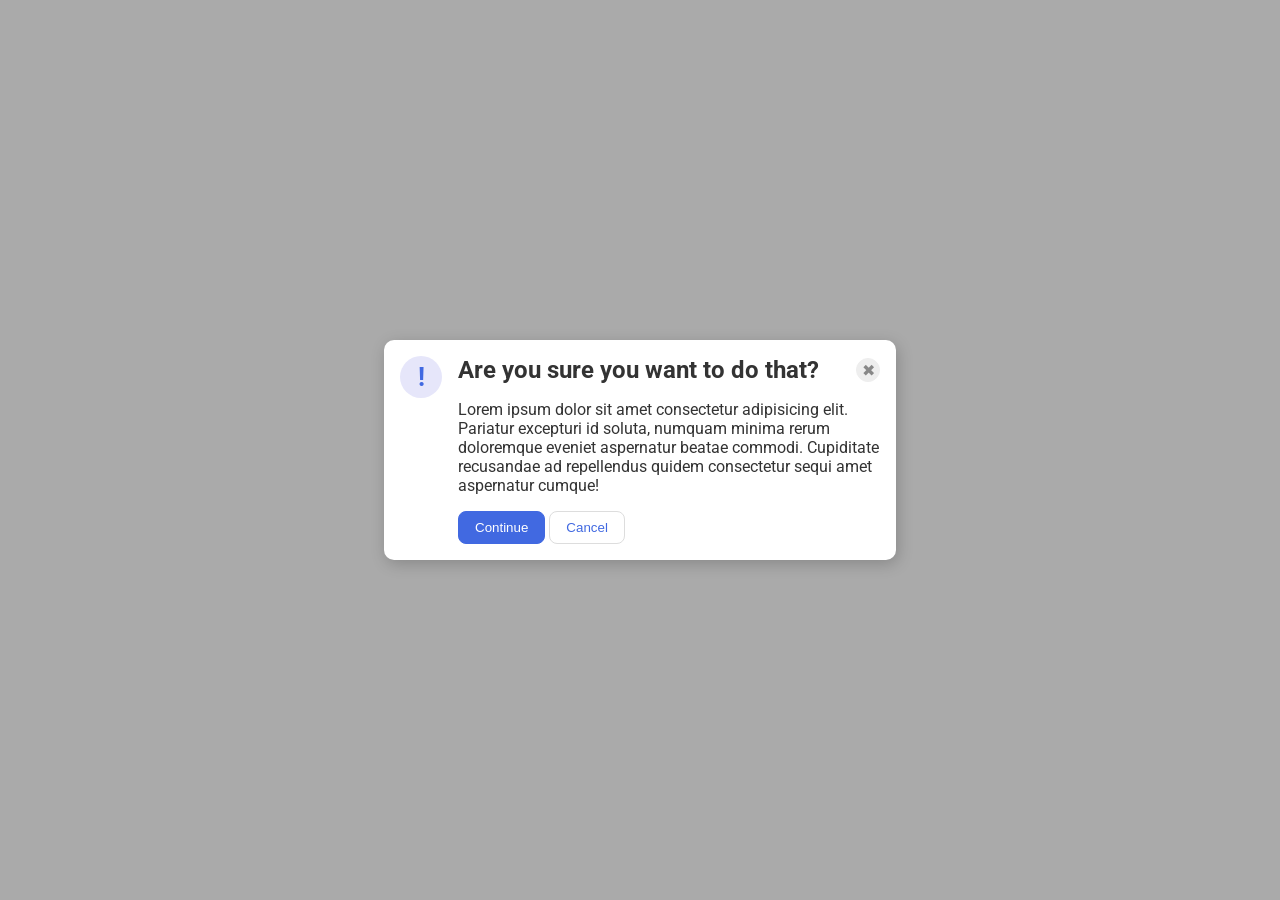
<file: foundations/flex/05-flex-modal/index.html>
<!DOCTYPE html>
<html lang="en">
  <head>
    <meta charset="UTF-8">
    <meta http-equiv="X-UA-Compatible" content="IE=edge">
    <meta name="viewport" content="width=device-width, initial-scale=1.0">
    <link rel="stylesheet" href="style.css">
    <title>Modal</title>
  </head>
  <body>
    <div class="modal">
      <div class="icon">!</div>
      <div class="content">
        <div class="header-container">
          <div class="header">Are you sure you want to do that?</div>
          <button class="close-button">✖</button>
        </div>
        <div class="text">Lorem ipsum dolor sit amet consectetur adipisicing elit. Pariatur excepturi id soluta, numquam minima rerum doloremque eveniet aspernatur beatae commodi. Cupiditate recusandae ad repellendus quidem consectetur sequi amet aspernatur cumque!</div>
        <div class="buttons">
          <button class="continue">Continue</button>
          <button class="cancel">Cancel</button>
        </div>
      </div>
    </div>
  </body>
</html>
</file>
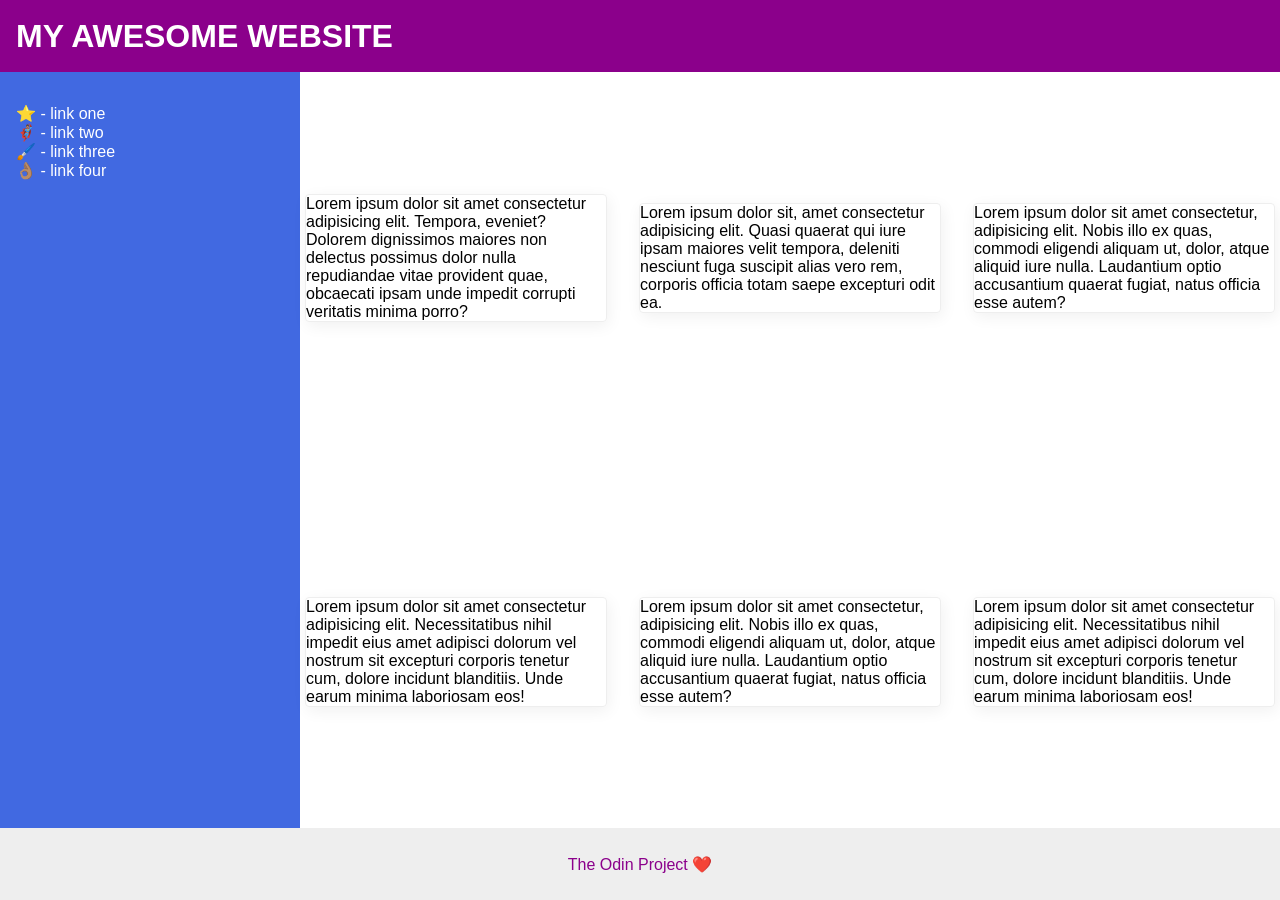
<file: foundations/flex/07-flex-layout-2/index.html>
<!DOCTYPE html>
<html lang="en">
  <head>
    <meta charset="UTF-8">
    <meta http-equiv="X-UA-Compatible" content="IE=edge">
    <meta name="viewport" content="width=device-width, initial-scale=1.0">
    <title>The Holy Grail</title>
    <link rel="stylesheet" href="style.css">
  </head>
  <body>
    <div class="header">
      MY AWESOME WEBSITE
    </div>

    <div class="content">
      <div class="sidebar">
        <ul>
          <li><a href="#">⭐ - link one</a></li>
          <li><a href="#">🦸🏽‍♂️ - link two</a></li>
          <li><a href="#">🖌️ - link three</a></li>
          <li><a href="#">👌🏽 - link four</a></li>
        </ul>
      </div>
      
      <div class="cards">
        <div class="card">Lorem ipsum dolor sit amet consectetur adipisicing elit. Tempora, eveniet? Dolorem dignissimos maiores non delectus possimus dolor nulla repudiandae vitae provident quae, obcaecati ipsam unde impedit corrupti veritatis minima porro?</div>
        <div class="card">Lorem ipsum dolor sit, amet consectetur adipisicing elit. Quasi quaerat qui iure ipsam maiores velit tempora, deleniti nesciunt fuga suscipit alias vero rem, corporis officia totam saepe excepturi odit ea.</div>
        <div class="card">Lorem ipsum dolor sit amet consectetur, adipisicing elit. Nobis illo ex quas, commodi eligendi aliquam ut, dolor, atque aliquid iure nulla. Laudantium optio accusantium quaerat fugiat, natus officia esse autem?</div>
        <div class="card">Lorem ipsum dolor sit amet consectetur adipisicing elit. Necessitatibus nihil impedit eius amet adipisci dolorum vel nostrum sit excepturi corporis tenetur cum, dolore incidunt blanditiis. Unde earum minima laboriosam eos!</div>
        <div class="card">Lorem ipsum dolor sit amet consectetur, adipisicing elit. Nobis illo ex quas, commodi eligendi aliquam ut, dolor, atque aliquid iure nulla. Laudantium optio accusantium quaerat fugiat, natus officia esse autem?</div>
        <div class="card">Lorem ipsum dolor sit amet consectetur adipisicing elit. Necessitatibus nihil impedit eius amet adipisci dolorum vel nostrum sit excepturi corporis tenetur cum, dolore incidunt blanditiis. Unde earum minima laboriosam eos!</div>
      </div>


    </div>
    
    
    
    <div class="footer">
      The Odin Project ❤️
    </div>
  </body>
</html>
</file>
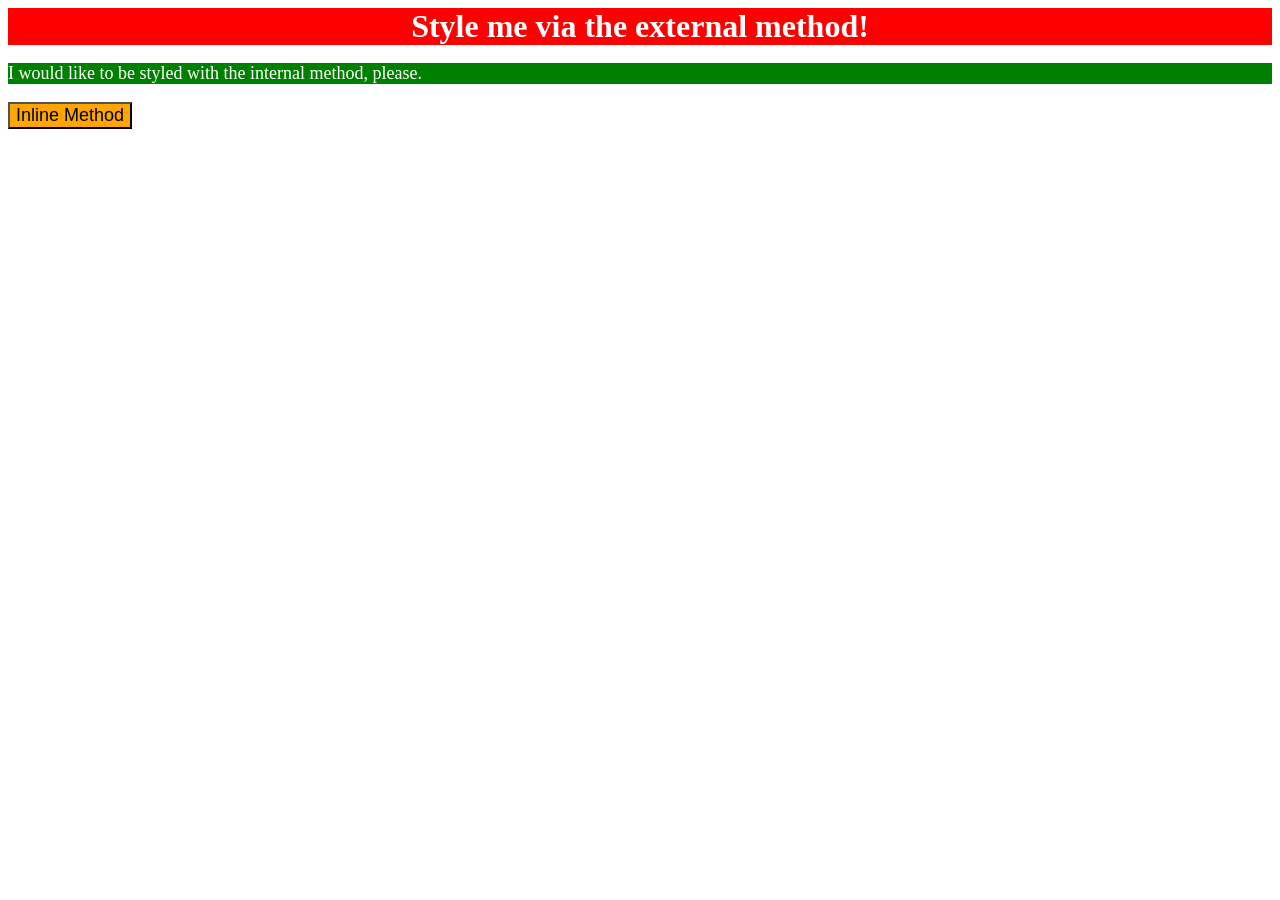
<file: foundations/intro-to-css/01-css-methods/index.html>
<!DOCTYPE html>
<html lang="en">
  <head>
    <meta charset="UTF-8">
    <meta http-equiv="X-UA-Compatible" content="IE=edge">
    <meta name="viewport" content="width=device-width, initial-scale=1.0">
    <title>Methods for Adding CSS</title>
    <style>
      p {
        color: white;
        background-color: green;
        font-size: 18px;
      }
    </style>
    <link rel="stylesheet" href="index.css">
  </head>
  <body>
    <div>Style me via the external method!</div>
    <p>I would like to be styled with the internal method, please.</p>
    <button style="background-color: orange; font-size: 18px;">Inline Method</button>
  </body>
</html>
</file>
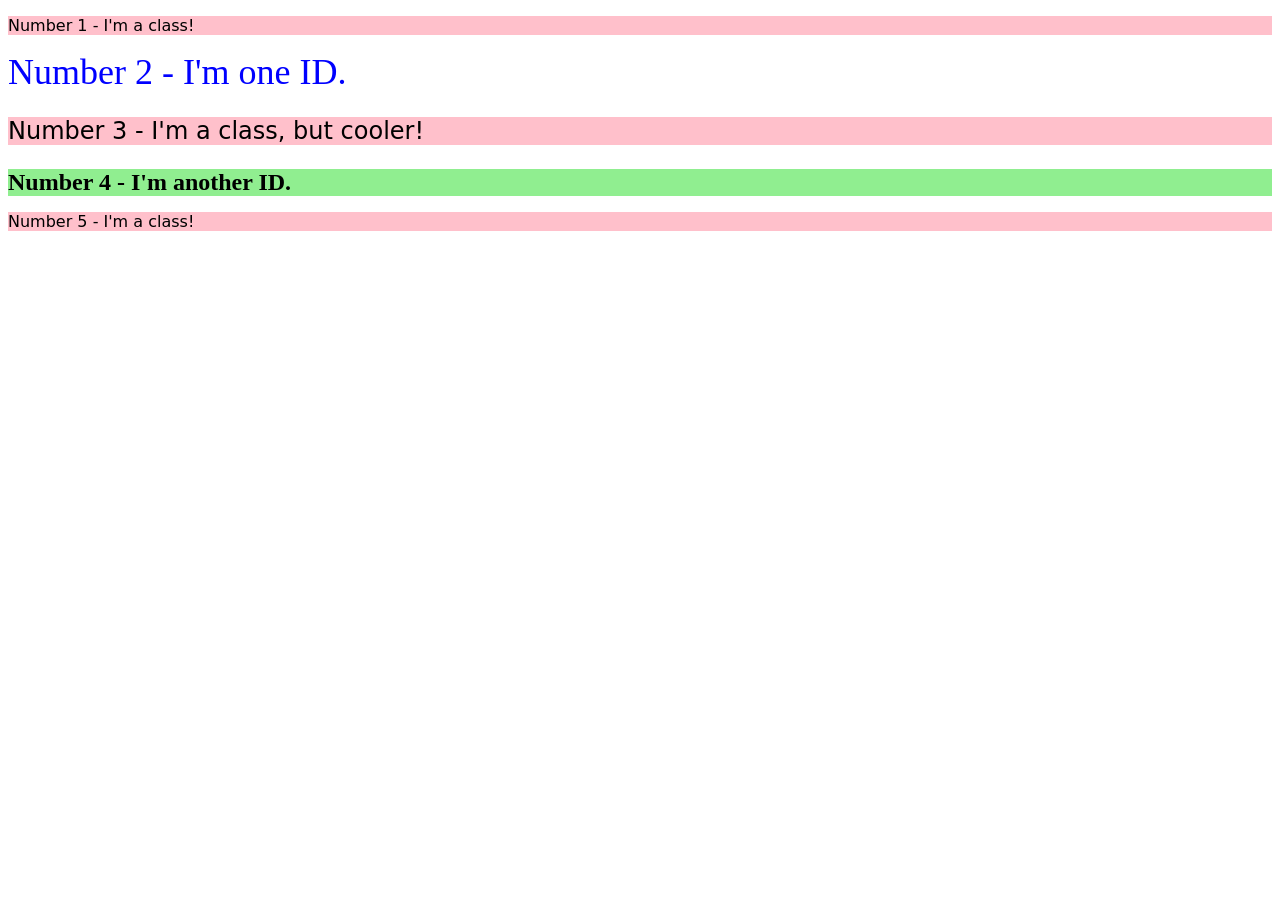
<file: foundations/intro-to-css/02-class-id-selectors/index.html>
<!DOCTYPE html>
<html lang="en">
  <head>
    <meta charset="UTF-8">
    <meta http-equiv="X-UA-Compatible" content="IE=edge">
    <meta name="viewport" content="width=device-width, initial-scale=1.0">
    <title>Class and ID Selectors</title>
    <link rel="stylesheet" href="style.css">
  </head>
  <body>
    <p class="odd">Number 1 - I'm a class!</p>
    <div id="second">Number 2 - I'm one ID.</div>
    <p class="odd" id="third">Number 3 - I'm a class, but cooler!</p>
    <div id="fourth">Number 4 - I'm another ID.</div>
    <p class="odd">Number 5 - I'm a class!</p>
  </body>
</html>
</file>
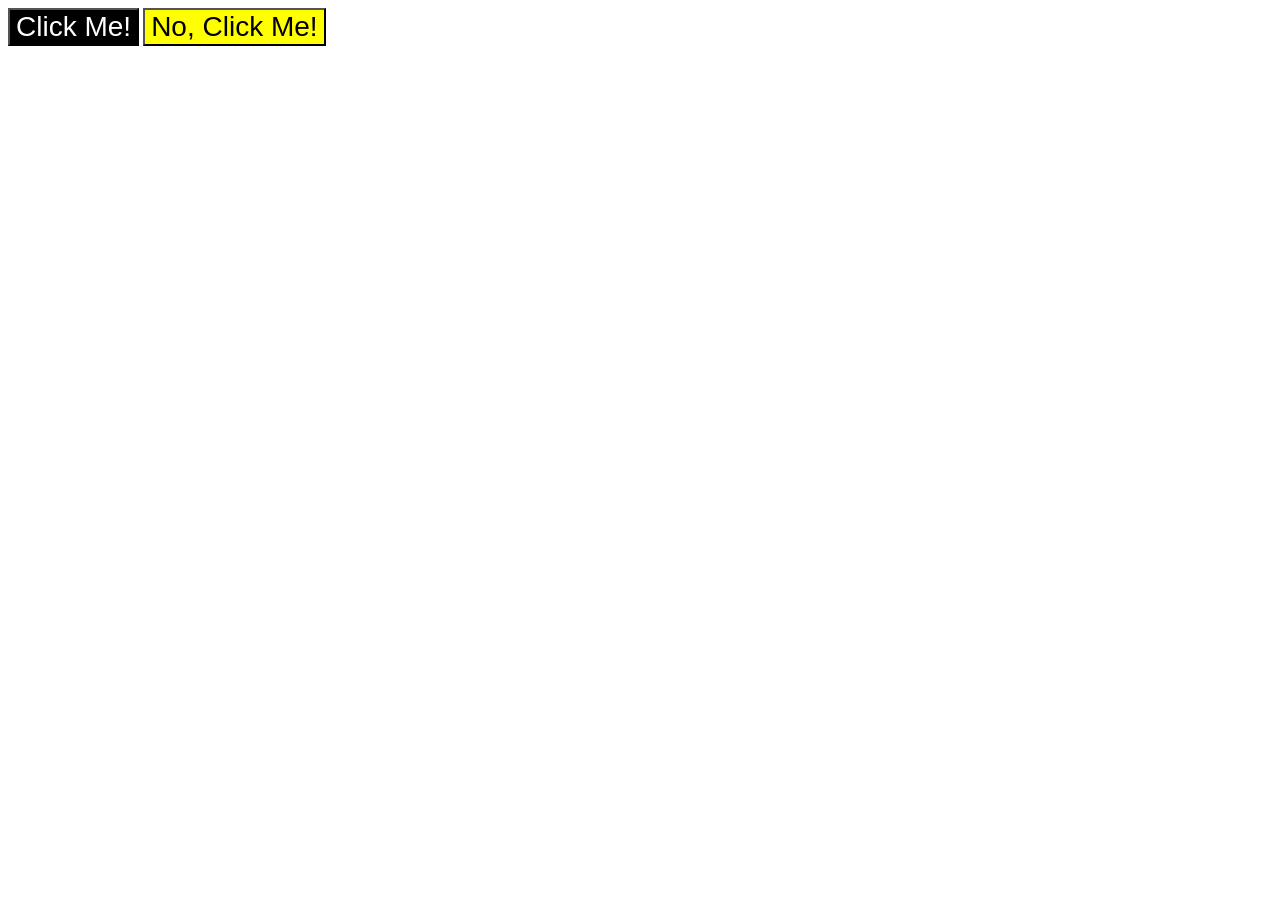
<file: foundations/intro-to-css/03-grouping-selectors/index.html>
<!DOCTYPE html>
<html lang="en">
  <head>
    <meta charset="UTF-8">
    <meta http-equiv="X-UA-Compatible" content="IE=edge">
    <meta name="viewport" content="width=device-width, initial-scale=1.0">
    <title>Grouping Selectors</title>
    <link rel="stylesheet" href="style.css">
  </head>
  <body>
    <button class="first">Click Me!</button>
    <button class="second">No, Click Me!</button>
  </body>
</html>
</file>
<file: foundations/flex/05-flex-modal/style.css>
@import url('https://fonts.googleapis.com/css2?family=Roboto:wght@400;700&display=swap');

html, body {
  height: 100%;
}

body {
  font-family: Roboto, sans-serif;
  margin: 0;
  background: #aaa;
  color: #333;
  /* I'll give you this one for free lol */
  display: flex;
  align-items: center;
  justify-content: center;
}

.modal {
  background: white;
  width: 480px;
  border-radius: 10px;
  box-shadow: 2px 4px 16px rgba(0,0,0,.2);
}

.icon {
  color: royalblue;
  font-size: 26px;
  font-weight: 700;
  background: lavender;
  width: 42px;
  height: 42px;
  border-radius: 50%;
  display: flex;
  align-items: center;
  justify-content: center;
}

.close-button {
  background: #eee;
  border-radius: 50%;
  color: #888;
  font-weight: 400;
  font-size: 16px;
  height: 24px;
  width: 24px;
  display: flex;
  align-items: center;
  justify-content: center;
  border: 1px solid #eee;
  padding: 0;
}

button {
  cursor: pointer;
  padding: 8px 16px;
  border-radius: 8px;
}

button.continue {
  background: royalblue;
  border: 1px solid royalblue;
  color: white;
}

button.cancel {
  background: white;
  border: 1px solid #ddd;
  color: royalblue;
}

/* SOLUTION */

.modal {
  display: flex;
  flex-direction: row;
  gap: 16px;
  padding: 16px;
}

.icon {
  flex-shrink: 0;
}

.content {
  display: flex;
  flex-direction: column;
  gap: 16px;
}

.header-container {
  display: flex;
  justify-content: space-between;
  align-items: center;
}

.header {
  font-size: 24px;
  font-weight: bold;
}
</file>
<file: foundations/flex/07-flex-layout-2/style.css>
body {
  font-family: -apple-system, BlinkMacSystemFont, 'Segoe UI', Roboto, Oxygen, Ubuntu, Cantarell, 'Open Sans', 'Helvetica Neue', sans-serif;
  margin: 0;
  min-height: 100vh;
  display: flex;
  flex-direction: column;
}

ul {
  list-style-type: none;
  padding: 0;
}

a {
  text-decoration: none;
  color: white;
}



.header {
  height: 72px;
  background: darkmagenta;
  color: white;
  font-size: 32px;
  font-weight: 900;
  display: flex;
  align-items: center;
  padding: 0 16px;
}

.footer {
  height: 72px;
  background: #eee;
  color: darkmagenta;
  display: flex;
  justify-content: center;
  align-items: center;
}

.content {
  display: flex;
  flex: 1;
}

.sidebar {
  flex-shrink: 0;
  width: 300px;
  background: royalblue;
  box-sizing: border-box;
  padding: 16px
}

.cards {
  display: flex;
  flex-wrap: wrap;
  flex: 3;
  justify-content: center;
  align-items: center;
  gap: 32px;
}

.card {
  border: 1px solid #eee;
  box-shadow: 2px 4px 16px rgba(0,0,0,.06);
  border-radius: 4px;
  width: 300px;
}
</file>
<file: foundations/intro-to-css/01-css-methods/index.css>
div {
  color: white;
  background-color: red;
  text-align: center;
  font-weight: bold;
  font-size: 32px;
}
</file>
<file: foundations/intro-to-css/02-class-id-selectors/style.css>
.odd {
  background-color: pink;
  font-family: Verdana, DejaVu Sans, sans-serif;
}

#second {
  color: blue;
  font-size: 36px;
}

#third {
  font-size: 24px;
}

#fourth {
  background-color: lightgreen;
  font-size: 24px;
  font-weight: bold;
}
</file>
<file: foundations/intro-to-css/03-grouping-selectors/style.css>
.first,
.second {
  font-size: 28px;
  font-family: Helvetica, Times New Roman, sans-serif;
}

.first {
  background-color: black;
  color: white;
}

.second {
  background-color: yellow;
}
</file>
